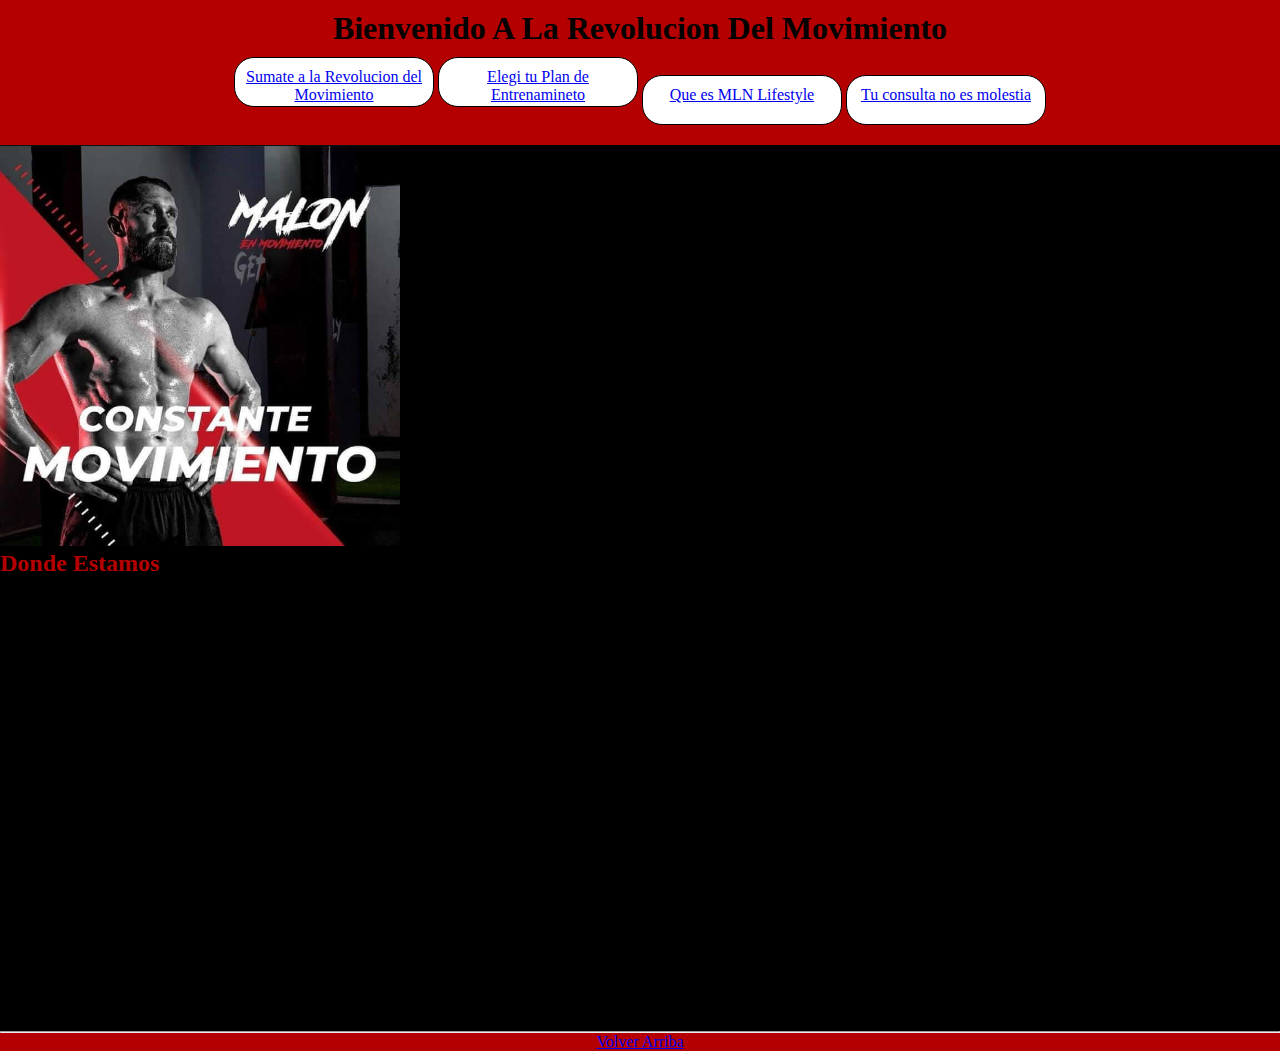
<file: index.html>
<!DOCTYPE html>

<html>
    <head>
        <meta charset="UTF-8">
        <meta http-equiv="X-UA-Compatible" content="IE=edge">
        <meta name="viewport" content="width=device-width, initial-scale=1.0">
        <meta name="keywords" content="Fitness, Entrenamiento Integrado, Natural Flow, Salud, Movimiento">
        <title> Malon En Movimiento</title>
        <meta name="description" content="Centro de fitness no convencional.
        Vení y aprende a moverte con nosotros.
        Para verte bien, primero tenes que sentirte bien!">
        <link rel="shortcut icon" href="./imagen/favicon.ico" type="image/x-icon">
        <link rel="icon" href="./imagen/favicon.ico" type="image/x-icon">
        <link rel="stylesheet" href="./css/style.css">
    </head>
    <body>
        <header id="inicio">
            <h1>Bienvenido A La Revolucion Del Movimiento</h1>
            <nav>
            <ul>
                <li class="boton"> <a href="./secciones/quienes_somos.html"> Sumate a la Revolucion del Movimiento</a> </li>
                <li class="boton"> <a href="./secciones/entrenamientos.html"> Elegi tu Plan de Entrenamineto </a> </li>
                <li class="boton"> <a href="./secciones/lifestyle.html"> Que es MLN Lifestyle</a> </li>
                <li class="boton"> <a href="./secciones/contacto.html"> Tu consulta no es molestia</a> </li>
            </ul>
            </nav>
        </header>
        <main class="titulo">
            <img src="./imagen/flyer.jpeg" width="400" alt="cartel promocional">
            <h2> Donde Estamos</h2>
            <iframe src="https://www.google.com/maps/embed?pb=!1m18!1m12!1m3!1d885.2032243003762!2d-58.99268447082532!3d-27.44394120875139!2m3!1f0!2f0!3f0!3m2!1i1024!2i768!4f13.1!3m3!1m2!1s0x94450c60d8df1d63%3A0x5bb3e469584be2f3!2sBGR%2C%20Av.%20Avalos%20138%2C%20H3500%20Resistencia%2C%20Provincia%20del%20Chaco!5e0!3m2!1ses-419!2sar!4v1652327440964!5m2!1ses-419!2sar" width="600" height="450" style="border:0;" allowfullscreen="" loading="lazy" referrerpolicy="no-referrer-when-downgrade"></iframe>
        </main>
        <hr>
        <footer>
            <a href="#inicio"> Volver Arriba</a>
        </footer>
    </body>
</html>
</file>
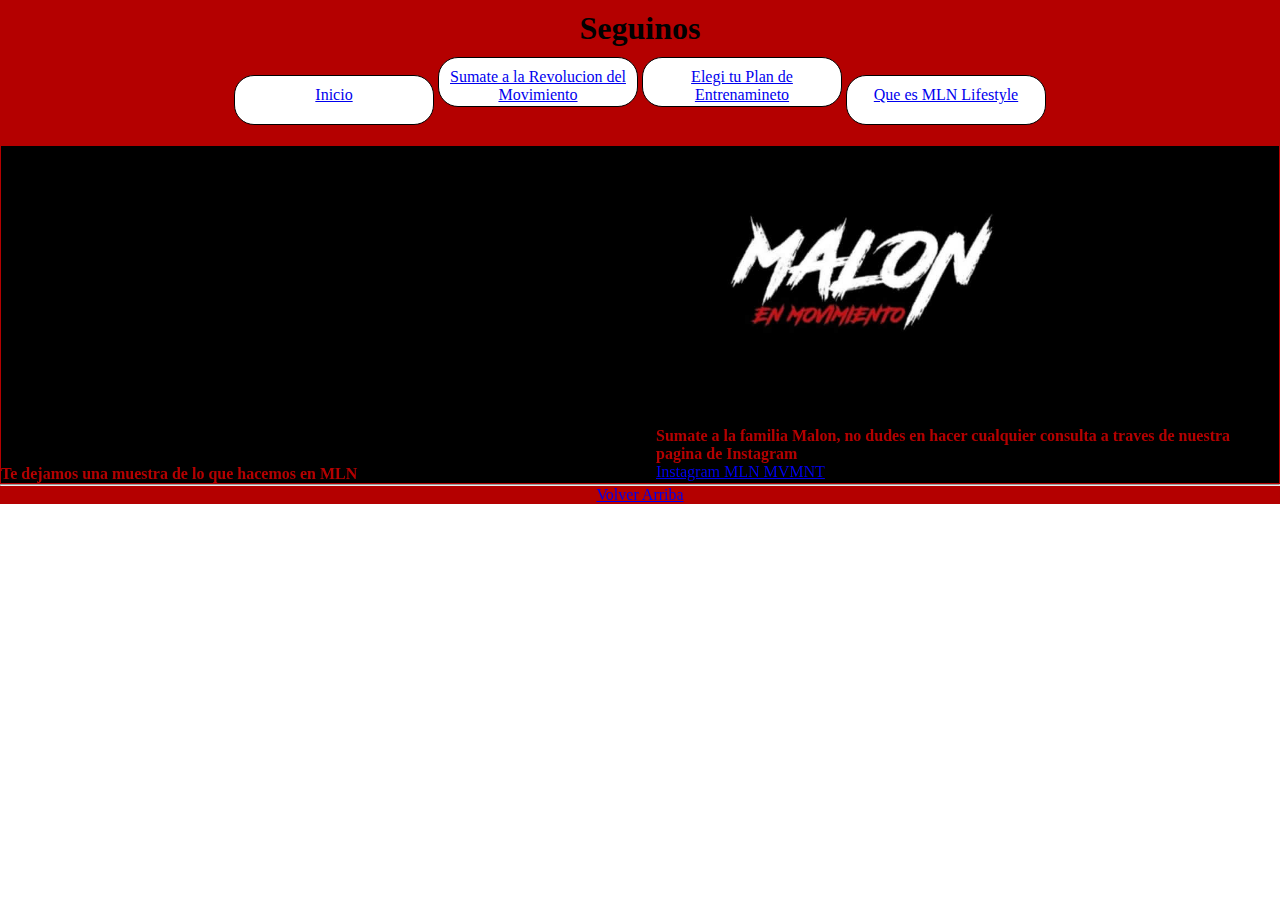
<file: secciones/contacto.html>
<!DOCTYPE html>
<html lang="en">
<head>
    <meta charset="UTF-8">
    <meta http-equiv="X-UA-Compatible" content="IE=edge">
    <meta name="viewport" content="width=device-width, initial-scale=1.0">
    <meta name="keywords" content="Fitness, Entrenamiento Integrado, Natural Flow, Salud, Movimiento">
    <title>Contacto</title>
    <link rel="shortcut icon" href="/imagen/favicon.ico" type="image/x-icon">
    <link rel="icon" href="../imagen/favicon.ico" type="image/x-icon">
    <link rel="stylesheet" href="../css/style.css">
</head>
<body>
    <header id="inicio">
        <h1>Seguinos</h1>
            <nav>
                <ul>
                    <li class="boton"><a href="../index.html"> Inicio</a></li>
                    <li class="boton"><a href="./quienes_somos.html"> Sumate a la Revolucion del Movimiento</a></li>
                    <li class="boton"><a href="./entrenamientos.html"> Elegi tu Plan de Entrenamineto </a></li>
                    <li class="boton"><a href="./lifestyle.html"> Que es MLN Lifestyle</a></li>
                </ul>
            </nav>
    </header>
    <main class="titulo cuadrante">
        <article>
            <iframe width="560" height="315" src="https://www.youtube.com/embed/rQPhQdhe3IA" title="YouTube video player" frameborder="0" allow="accelerometer; autoplay; clipboard-write; encrypted-media; gyroscope; picture-in-picture" allowfullscreen></iframe>
            <p class="textos">Te dejamos una muestra de lo que hacemos en MLN</p>
        </article>
        <article>
            <img src="../imagen/logo.jpeg" width="400" alt="logo malon">
              <p class="textos">Sumate a la familia Malon, no dudes en hacer cualquier consulta a traves de nuestra pagina de Instagram</p>
              <a href="https://www.instagram.com/malonenmovimiento/?hl=es-la">Instagram MLN MVMNT</a>
        </article>
    </main>
    <hr>
    <footer>
        <a href="#inicio">Volver Arriba</a>
    </footer>
</body>
</html>
</file>
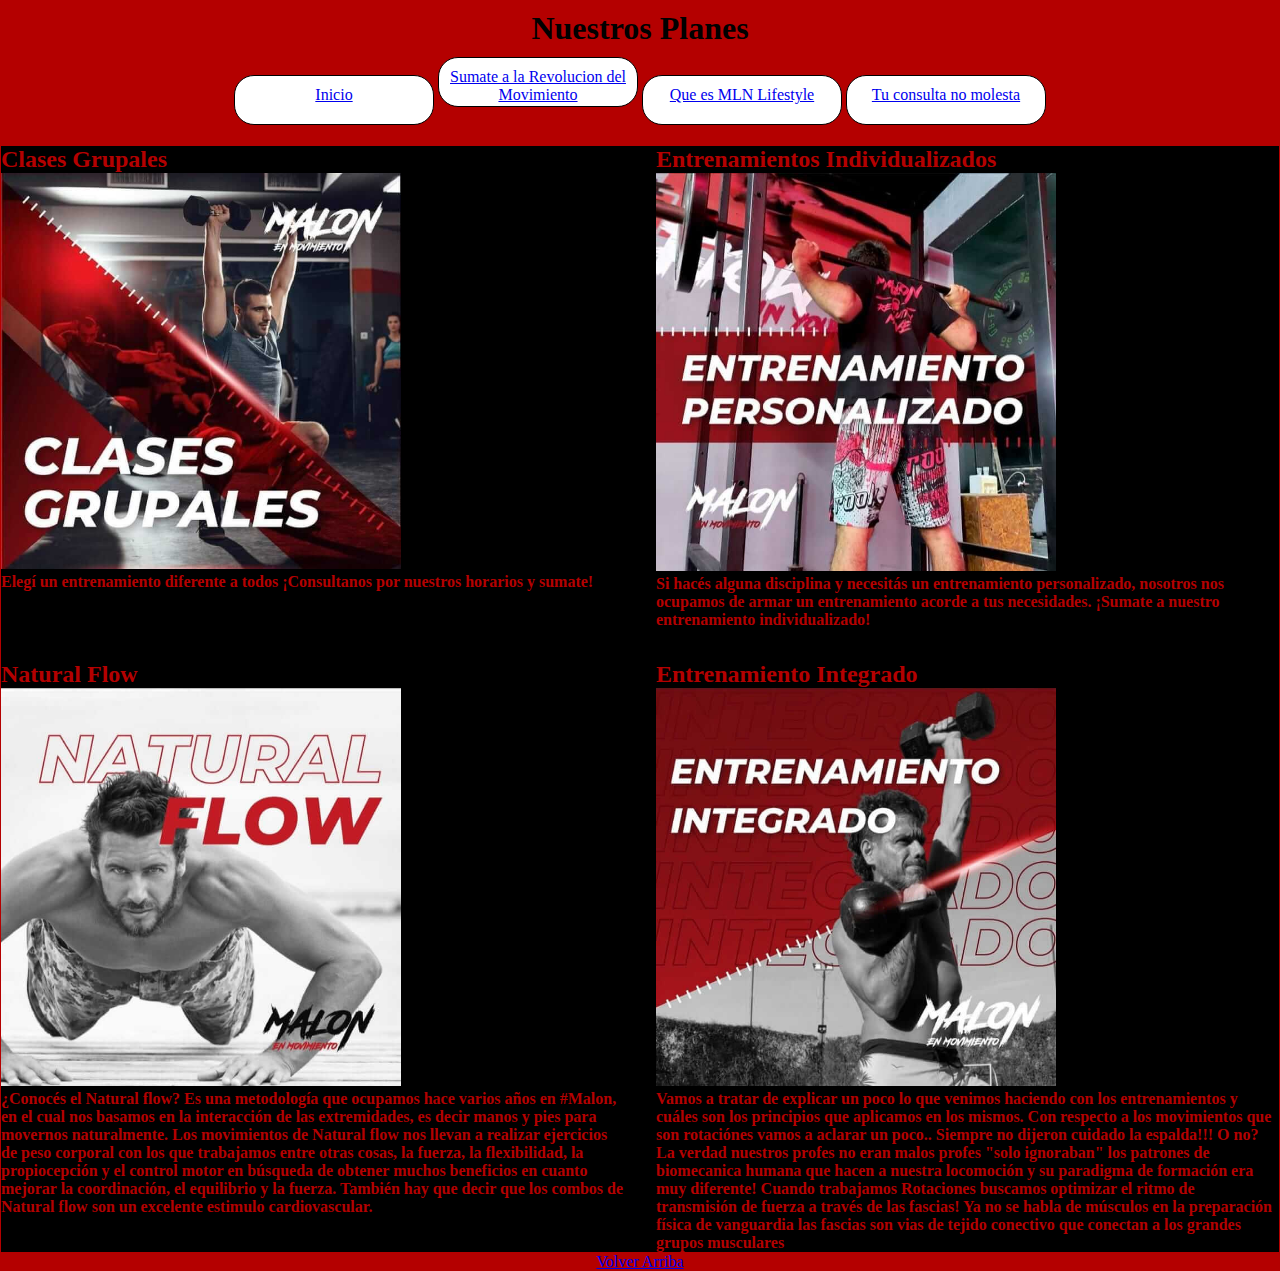
<file: secciones/entrenamientos.html>
<!DOCTYPE html>
<html lang="en">
<head>
    <meta charset="UTF-8">
    <meta http-equiv="X-UA-Compatible" content="IE=edge">
    <meta name="viewport" content="width=device-width, initial-scale=1.0">
    <meta name="keywords" content="Fitness, Entrenamiento Integrado, Natural Flow, Salud, Movimiento">
    <title>Entrenamientos</title>
    <link rel="shortcut icon" href="../imagen/favicon.ico" type="image/x-icon">
    <link rel="icon" href="../imagen/favicon.ico" type="image/x-icon">
    <link rel="stylesheet" href="../css/style.css">
</head>
<body>
    <header id="inicio">
    <h1>Nuestros Planes</h1>
        <nav>
            <ul>
                <li class="boton"><a href="../index.html"> Inicio</a></li>
                <li class="boton"><a href="./quienes_somos.html"> Sumate a la Revolucion del Movimiento</a></li>
                <li class="boton"><a href="./lifestyle.html">Que es MLN Lifestyle</a></li>
                <li class="boton"><a href="./contacto.html">Tu consulta no molesta</a></li>
            </ul>
        </nav>
    </header>
    <main>
        <section class="cuadrante">
            <article>
                <h2>Clases Grupales</h2>
                <img src="../imagen/clases.jpeg" width="400" alt="entrenamientos grupales">
                <p class="textos">Elegí un entrenamiento diferente a todos
                    ¡Consultanos por nuestros horarios y sumate!</p>
            </article>
            <article>
                <h2>Entrenamientos Individualizados</h2>
                <img src="../imagen/personalizado.jpeg" width="400" alt="entrenamiento personalizado">
                <p class="textos">Si hacés alguna disciplina y necesitás un entrenamiento personalizado, nosotros nos ocupamos de armar un entrenamiento acorde a tus necesidades.
                    ¡Sumate a nuestro entrenamiento individualizado!</p>
            </article>
            <article>
                <h2>Natural Flow</h2>
                <img src="../imagen/flow.jpeg" width="400" alt="natural flow">
                    <p class="textos">¿Conocés el Natural flow?
                        Es una metodología que ocupamos hace varios años en #Malon, en el cual nos basamos en la interacción de las extremidades, es decir manos y pies para movernos naturalmente.
                        Los movimientos de Natural flow nos llevan a realizar ejercicios de peso corporal con los que trabajamos entre otras cosas, la fuerza, la flexibilidad, la propiocepción y el control motor en búsqueda de obtener muchos beneficios en cuanto mejorar la coordinación, el equilibrio y la fuerza.
                        También hay que decir que los combos de Natural flow son un excelente estimulo cardiovascular.</p>
            </article>
            <article>
                <h2> Entrenamiento Integrado</h2>
                <img src="../imagen/integrado.jpeg" width="400" alt="entrenamiento integrado">
                <p class="textos">Vamos a tratar de explicar un poco lo que venimos haciendo con los entrenamientos y cuáles son los principios que aplicamos en los mismos.
                    Con respecto a los movimientos que son rotaciónes vamos a aclarar un poco.. Siempre no dijeron cuidado la espalda!!! O no? La verdad nuestros profes no eran malos profes "solo ignoraban" los patrones de biomecanica humana que hacen a nuestra locomoción y su paradigma de formación era muy diferente! Cuando trabajamos Rotaciones buscamos optimizar el ritmo de transmisión de fuerza a través de las fascias! Ya no se habla de músculos en la preparación física de vanguardia las fascias son vias de tejido conectivo que conectan a los grandes grupos musculares</p>
            </article>
        </section>
    </main>
    <footer>
        <a href="#inicio">Volver Arriba</a>
    </footer>

</body>
</html>
</file>
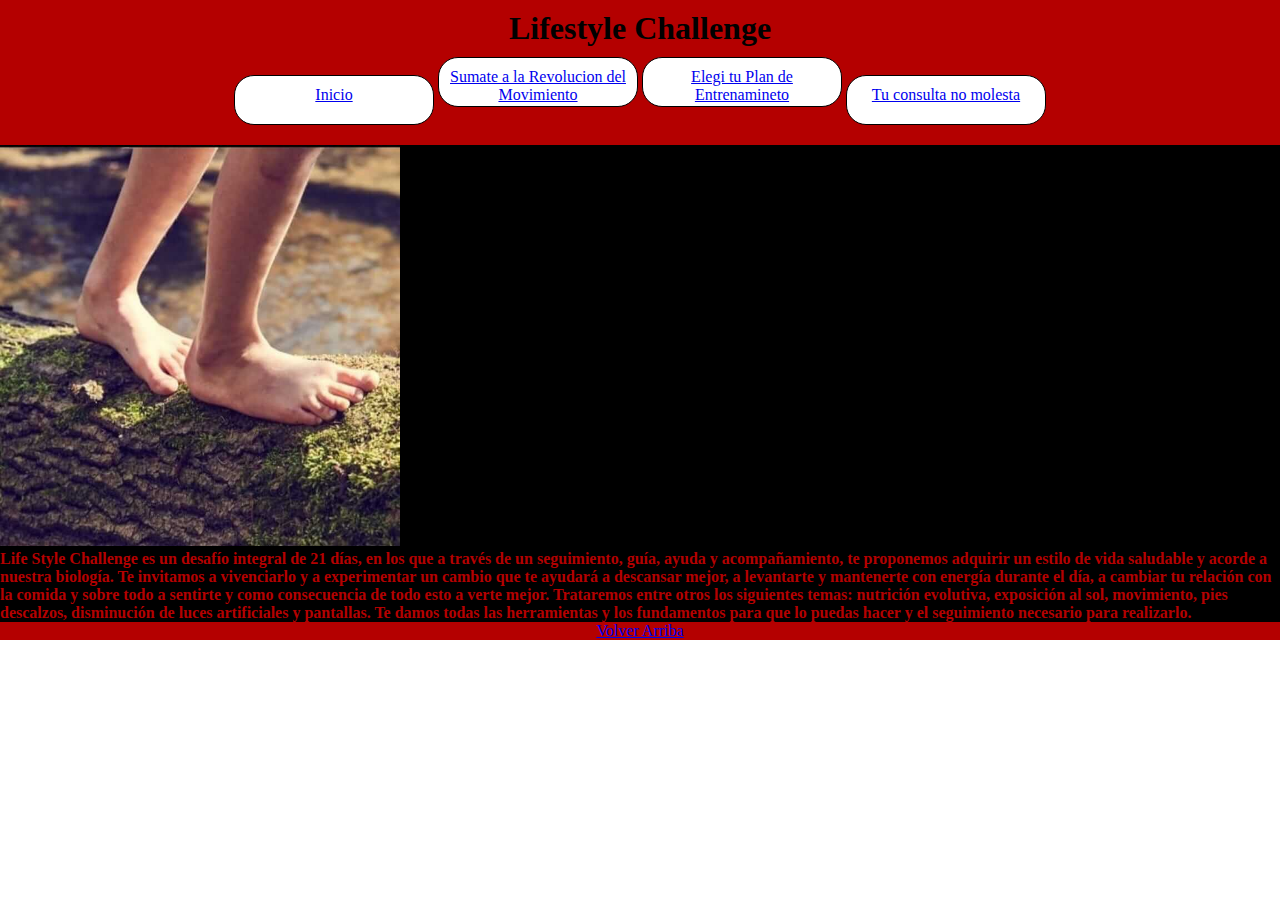
<file: secciones/lifestyle.html>
<!DOCTYPE html>
<html lang="en">
<head>
    <meta charset="UTF-8">
    <meta http-equiv="X-UA-Compatible" content="IE=edge">
    <meta name="viewport" content="width=device-width, initial-scale=1.0">
    <meta name="keywords" content="Fitness, Entrenamiento Integrado, Natural Flow, Salud, Movimiento">
    <title>MLN Lifestyle</title>
    <link rel="shortcut icon" href="../imagen/favicon.ico" type="image/x-icon">
    <link rel="icon" href="../imagen/favicon.ico" type="image/x-icon">
    <link rel="stylesheet" href="../css/style.css">
</head>
<body>
    <header id="inicio">
        <h1>Lifestyle Challenge </h1>
        <nav>
                <ul>
                    <li class="boton"><a href="../index.html"> Inicio</a></li>
                    <li class="boton"><a href="./quienes_somos.html"> Sumate a la Revolucion del Movimiento</a></li>
                    <li class="boton"><a href="./entrenamientos.html"> Elegi tu Plan de Entrenamineto </a></li>
                    <li class="boton"><a href="./contacto.html">Tu consulta no molesta</a></li>
                </ul>
            </nav>
    </header>
    <main class="titulo">
    <img src="../imagen/pies.jpeg"  width="400" alt="pies descalzos">
    <p class="textos">Life Style Challenge es un desafío integral de 21 días, en los que a través de un seguimiento, guía, ayuda y acompañamiento, te proponemos adquirir un estilo de vida saludable y acorde a nuestra biología. Te invitamos a vivenciarlo y a experimentar un cambio que te ayudará a descansar mejor, a levantarte y mantenerte con energía durante el día, a cambiar tu relación con la comida y sobre todo a sentirte y como consecuencia de todo esto a verte mejor.
        Trataremos entre otros los siguientes temas: nutrición evolutiva, exposición al sol, movimiento, pies descalzos, disminución de luces artificiales y pantallas.
        Te damos todas las herramientas y los fundamentos para que lo puedas hacer y el seguimiento necesario para realizarlo.</p>
    </main>
    <footer>
        <a href="#inicio">Volver Arriba</a>
    </footer>
</body>
</html>
</file>
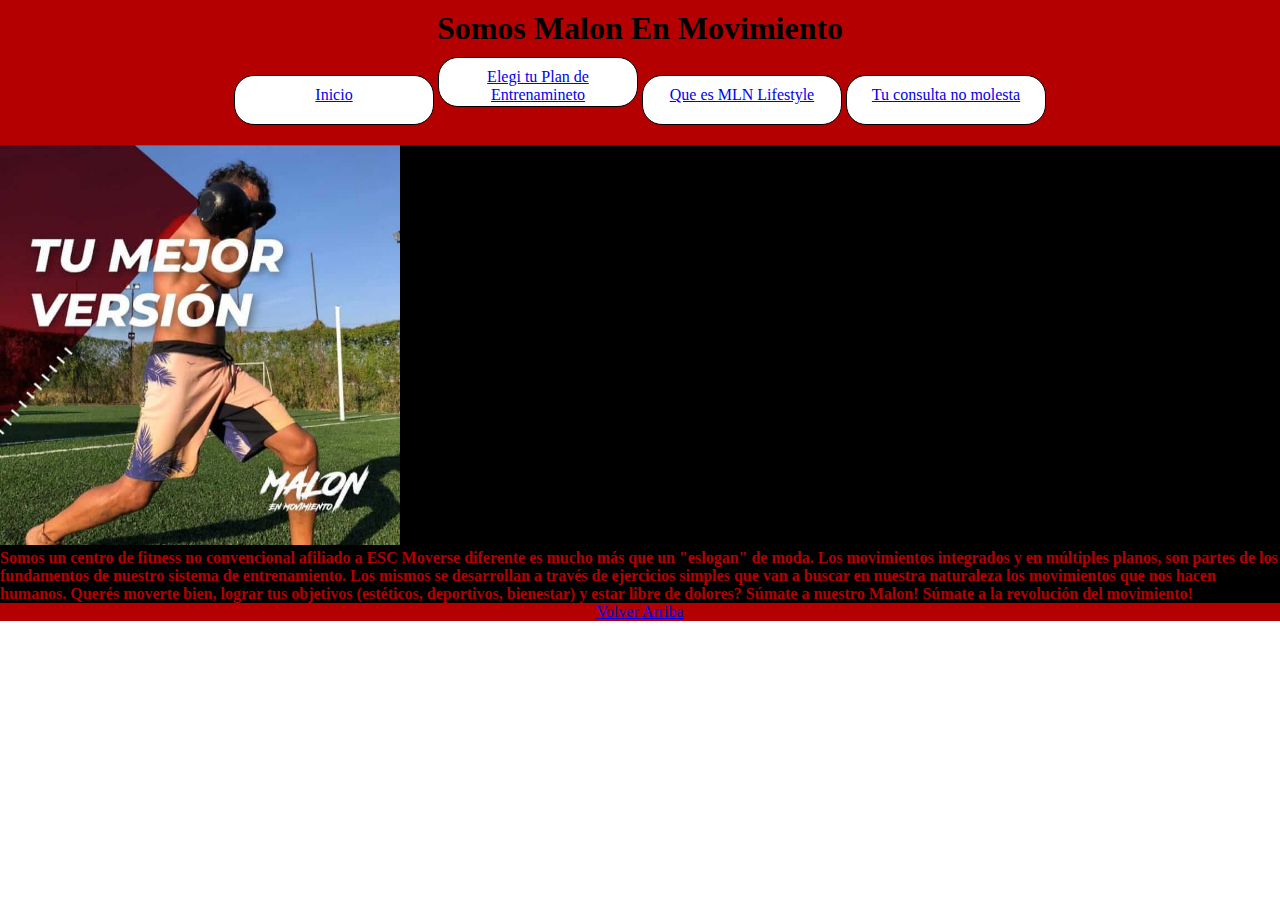
<file: secciones/quienes_somos.html>
<!DOCTYPE html>
<html lang="en">
<head>
    <meta charset="UTF-8">
    <meta http-equiv="X-UA-Compatible" content="IE=edge">
    <meta name="viewport" content="width=device-width, initial-scale=1.0">
    <meta name="keywords" content="Fitness, Entrenamiento Integrado, Natural Flow, Salud, Movimiento">
    <title>Quienes Somos</title>
    <meta name="description" content="Centro de fitness dedicado a mejorar la calidad de vida de las personas.Con personal capacitado y elementos adecuados.Forma parte de la familia MALON">
    <link rel="shortcut icon" href="../imagen/favicon.ico" type="image/x-icon">
    <link rel="icon" href="../imagen/favicon.ico" type="image/x-icon">
    <link rel="stylesheet" href="../css/style.css">
</head>
<body>
    <header id="inicio">
        <h1>Somos Malon En Movimiento</h1>
        <div>
            <nav>
                <ul>
                    <li class="boton"><a href="../index.html"> Inicio</a></li>
                    <li class="boton"><a href="./entrenamientos.html">Elegi tu Plan de Entrenamineto</a></li>
                    <li class="boton"><a href="./lifestyle.html">Que es MLN Lifestyle</a></li>
                    <li class="boton"><a href="./contacto.html">Tu consulta no molesta</a></li>
                </ul>
            </nav>
    </header>
    <main class="titulo">
    <img src="../imagen/mln.jpeg" width="400"alt="ejercitando con pesas rusas">
    <p class="textos">Somos un centro de fitness no convencional afiliado a ESC
        Moverse diferente es mucho más que un "eslogan" de moda.
        Los movimientos integrados y en múltiples planos, son partes de los fundamentos de nuestro sistema de entrenamiento. Los mismos se desarrollan a través de ejercicios simples que van a buscar en nuestra naturaleza los movimientos que nos hacen humanos.
        Querés moverte bien, lograr tus objetivos (estéticos, deportivos, bienestar) y estar libre de dolores? Súmate a nuestro Malon! Súmate a la revolución del movimiento!
    </p>
    </main>
    <footer>
        <a href="#inicio"> Volver Arriba</a>
    </footer>
</body>
</html>
</file>
<file: css/style.css>
@import url("https://fonts.googleapis.com/css2?family=Fira+Sans+Condensed:wght@300&display=swap");
* {
  margin: 0;
  padding: 0;
  box-sizing: border-box;
}

h1 {
  color: black;
}

h2 {
  color: rgb(180, 0, 0);
}

.textos {
  color: rgb(180, 0, 0);
  font-weight: bold;
}

.boton {
  width: 200px;
  height: 50px;
  background-color: white;
  color: rgb(180, 0, 0);
  border-radius: 20px;
  border: 1px solid black;
}

.titulo {
  background-color: black;
  justify-content: space-evenly;
}

.cuadrante {
  border: solid 1px rgb(180, 0, 0);
  background-color: black;
  display: grid;
  grid-template-columns: repeat(2, 1fr);
  gap: 2rem;
}

/* Tablet */
@media (min-width: 481px) and (max-width: 1023px) {
  nav {
    display: grid;
    grid-template-columns: 1fr;
  }
  img {
    width: 50%;
    height: 40vh;
  }
  iframe {
    width: 70%;
    height: 30vh;
  }
}
/* Smartphone*/
@media (max-width: 480px) {
  nav {
    display: grid;
    grid-template-columns: 1fr;
  }
  img {
    width: 60%;
    height: 20vh;
  }
  iframe {
    width: 70%;
    height: 30vh;
  }
}
header {
  text-align: center;
  background-color: rgb(180, 0, 0);
  padding: 10px;
}
header nav {
  padding: 10px;
  justify-content: space-evenly;
}
header nav li, header nav span {
  display: inline-block;
  padding: 10px;
}
header nav li li:hover, header nav span li:hover {
  cursor: pointer;
  background-color: black;
}

main {
  background-color: black;
}

footer {
  text-align: center;
  background-color: rgb(180, 0, 0);
  cursor: pointer;
}

/*# sourceMappingURL=style.css.map */
</file>
